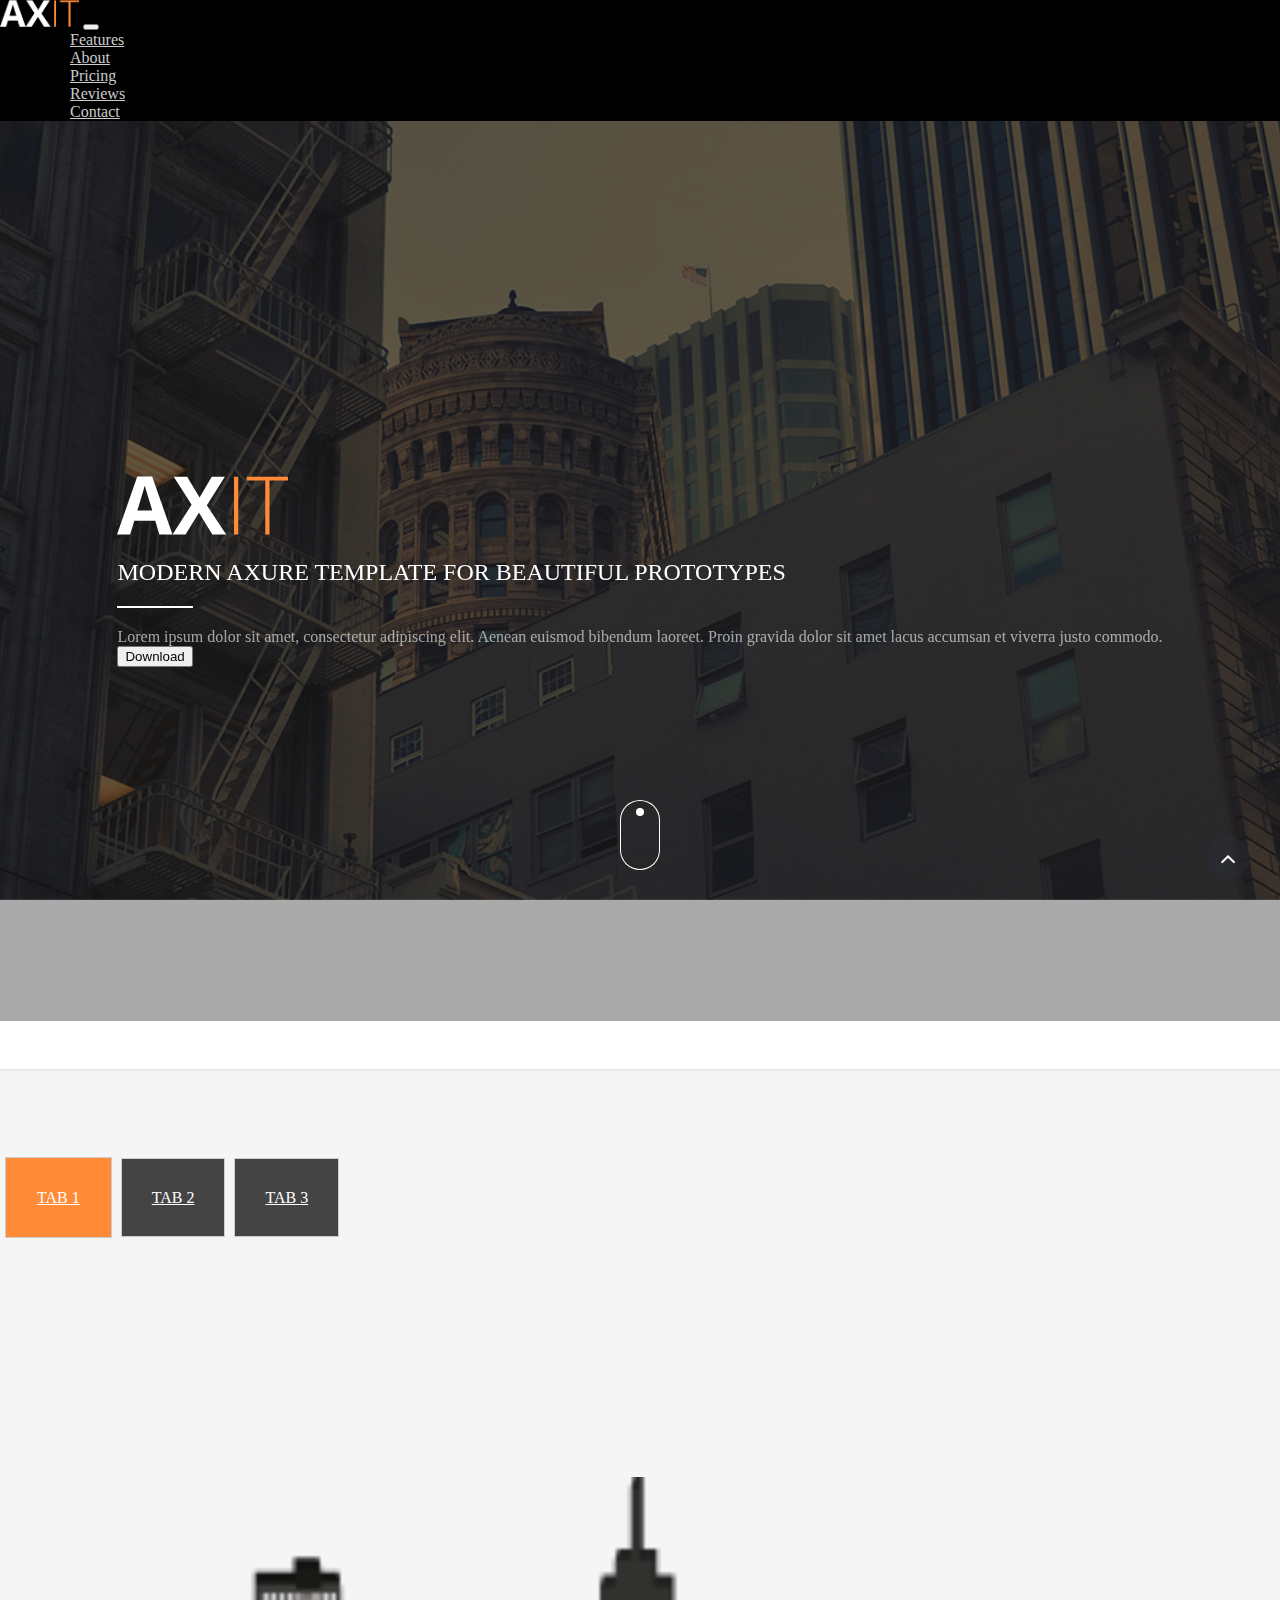
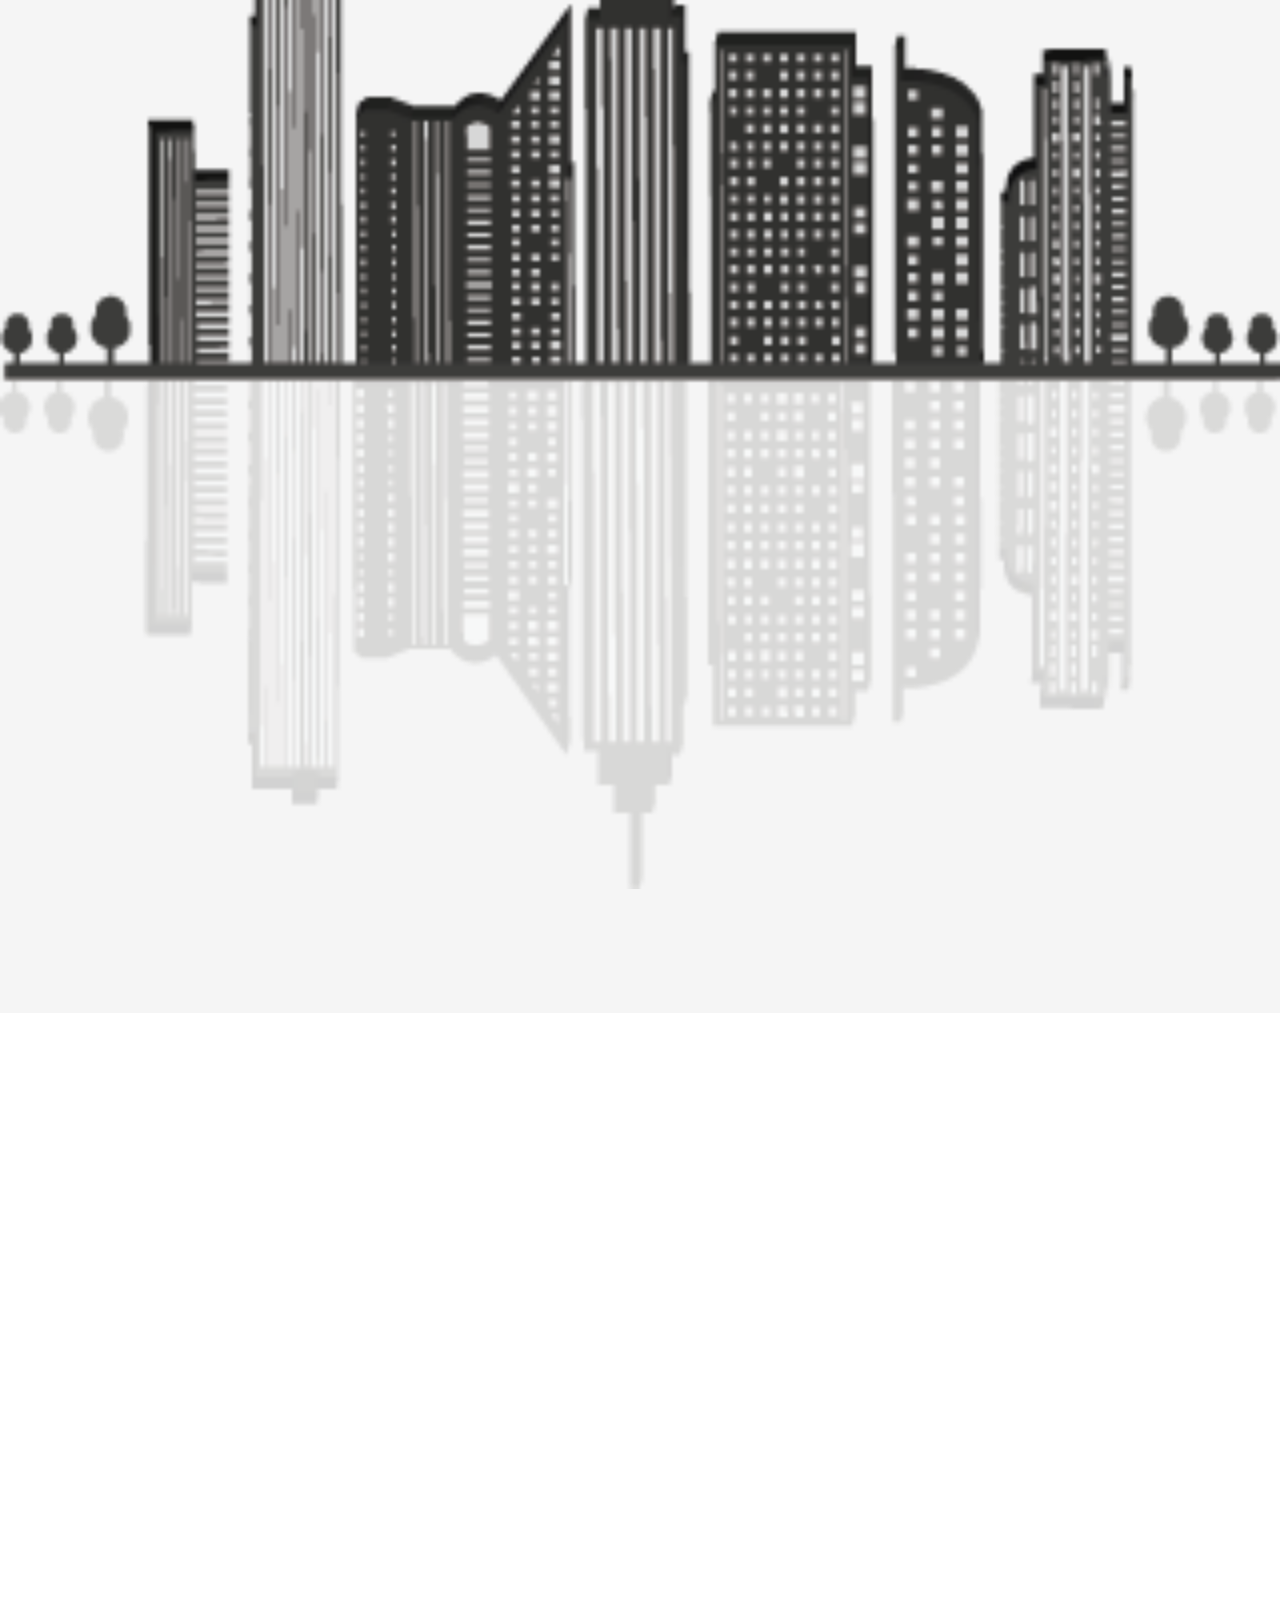
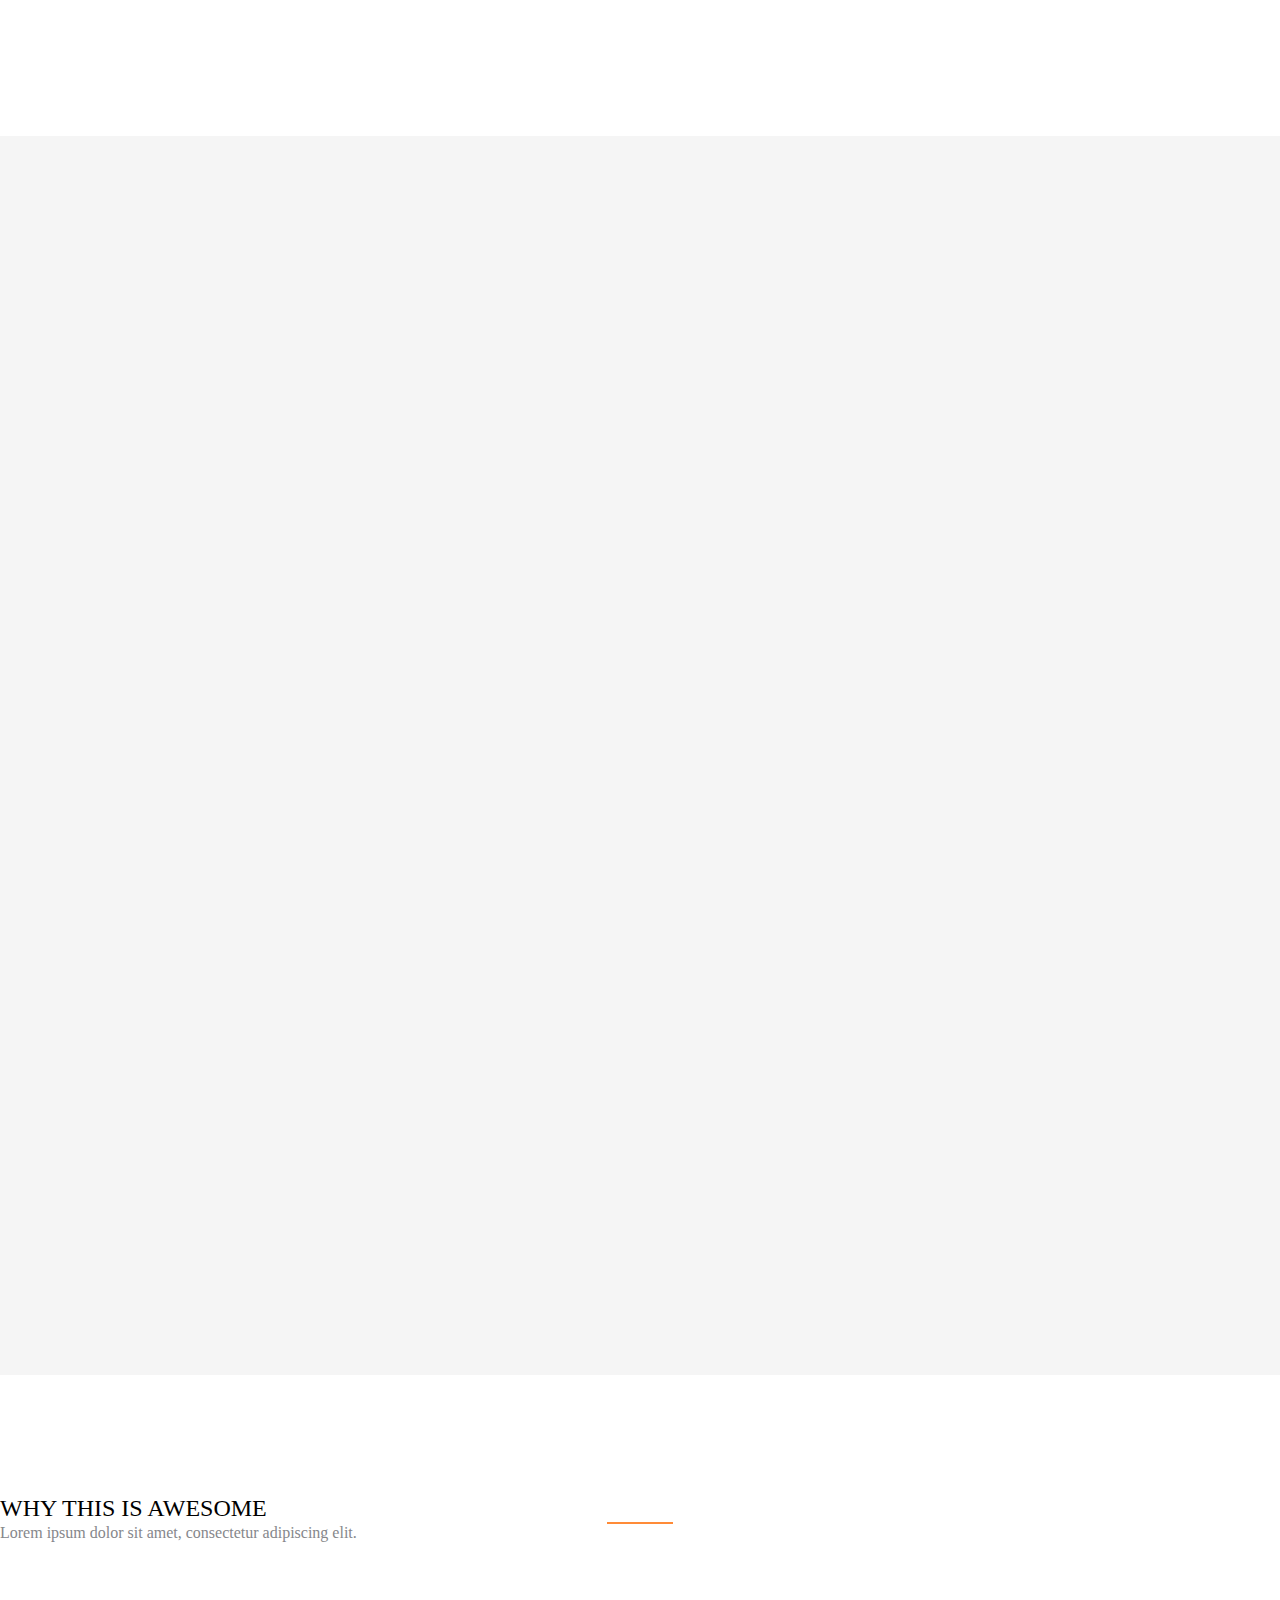
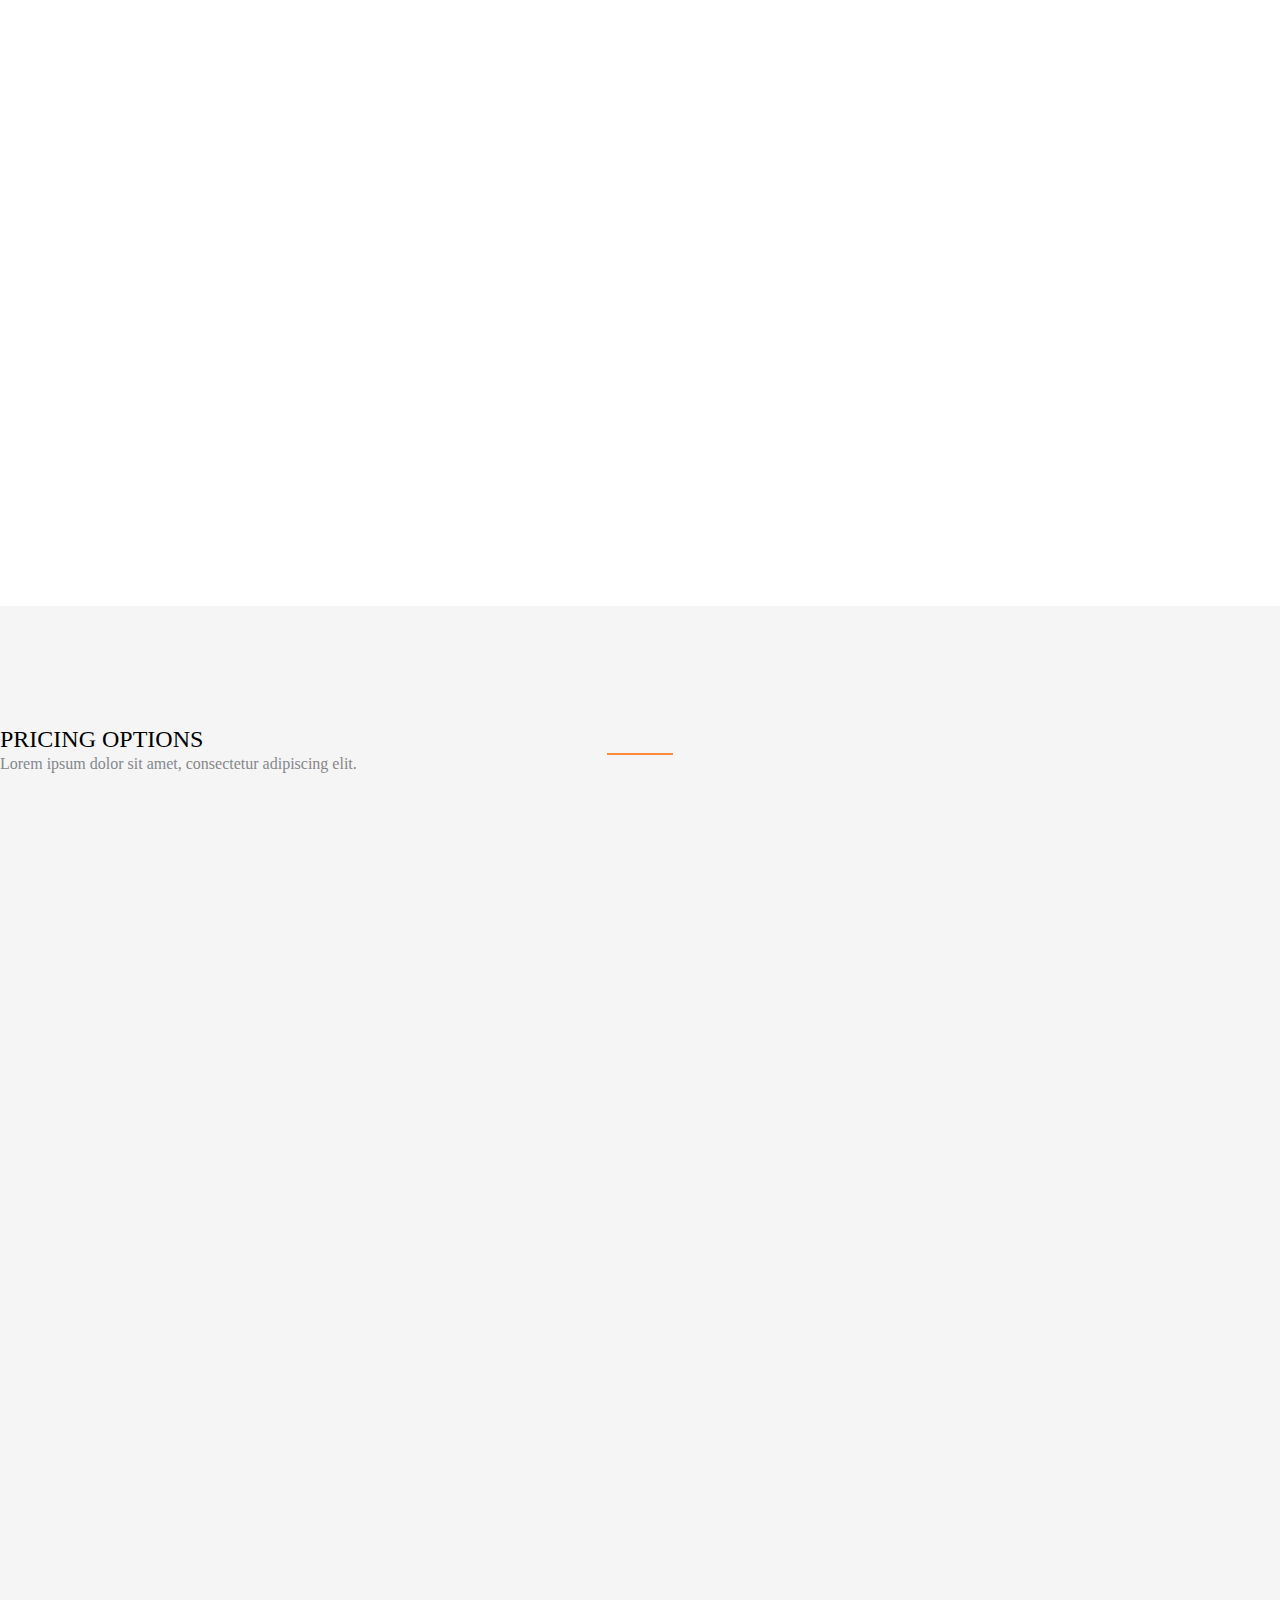
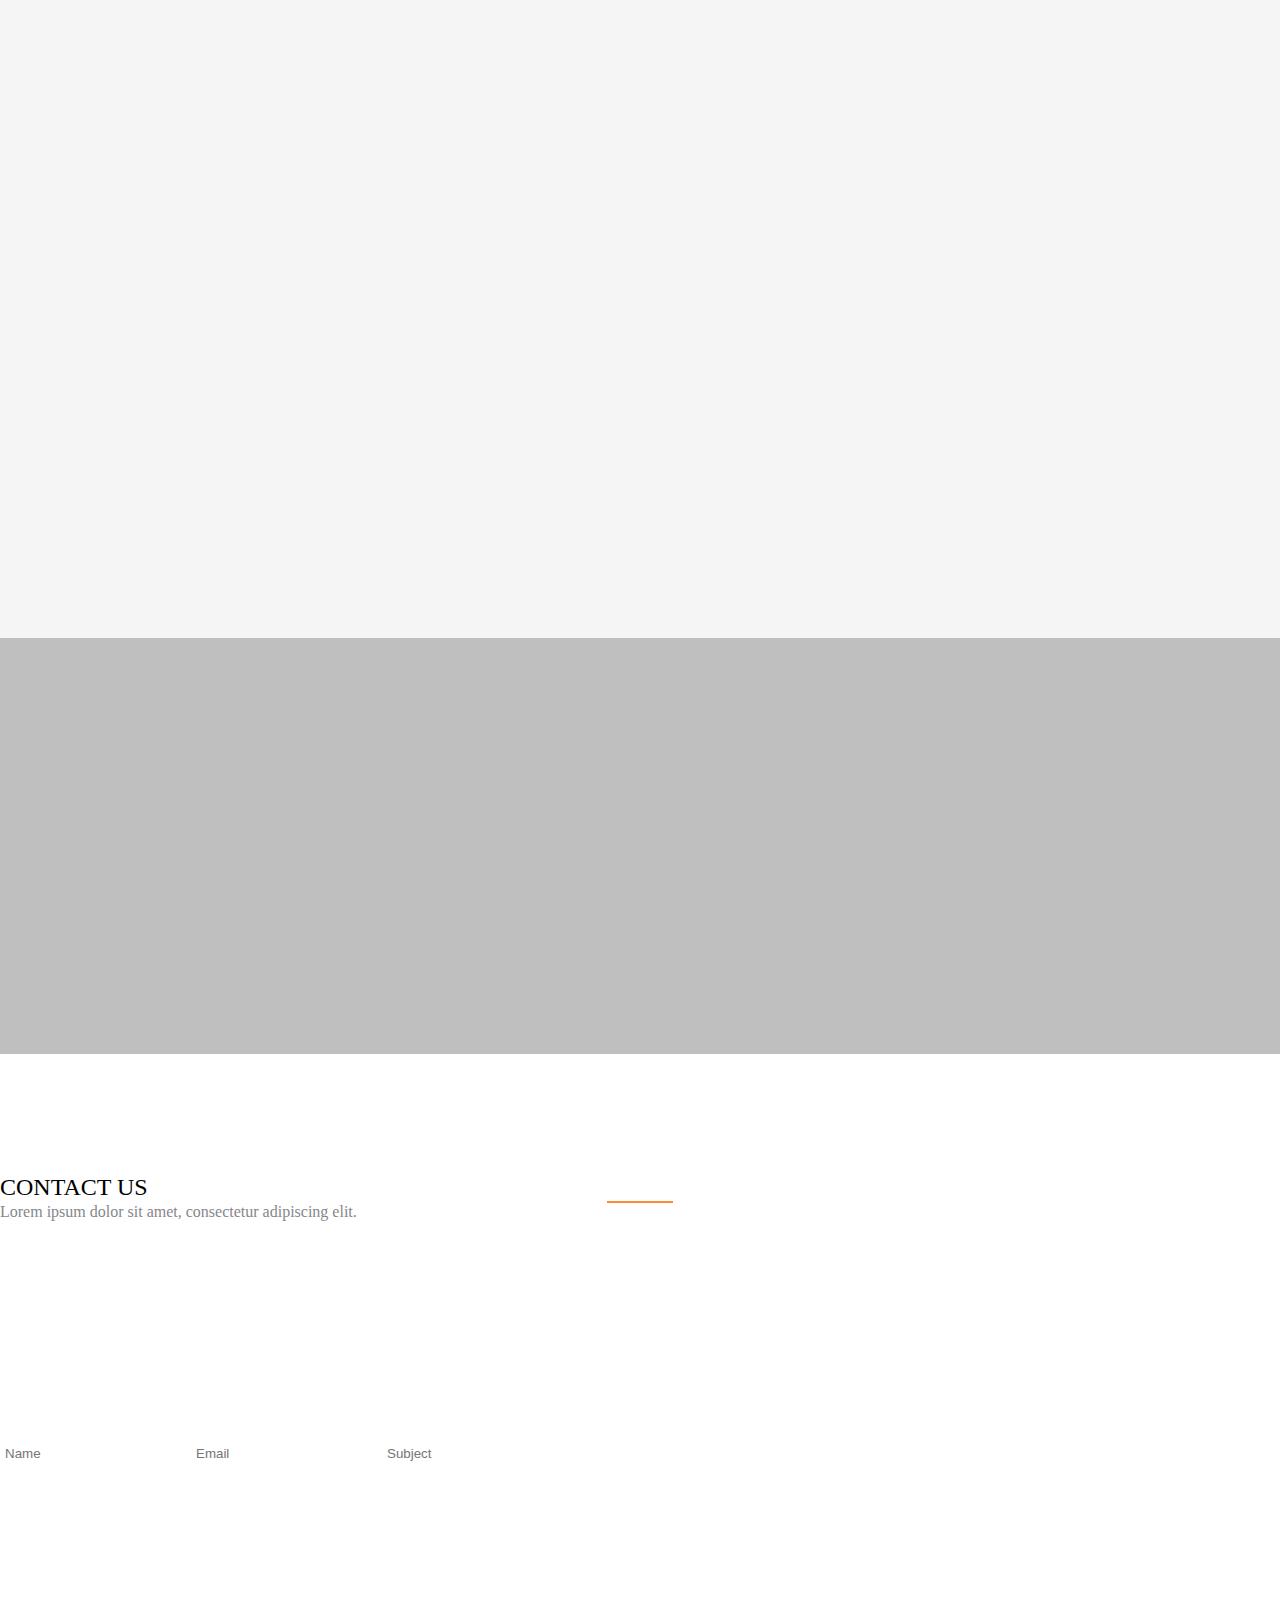
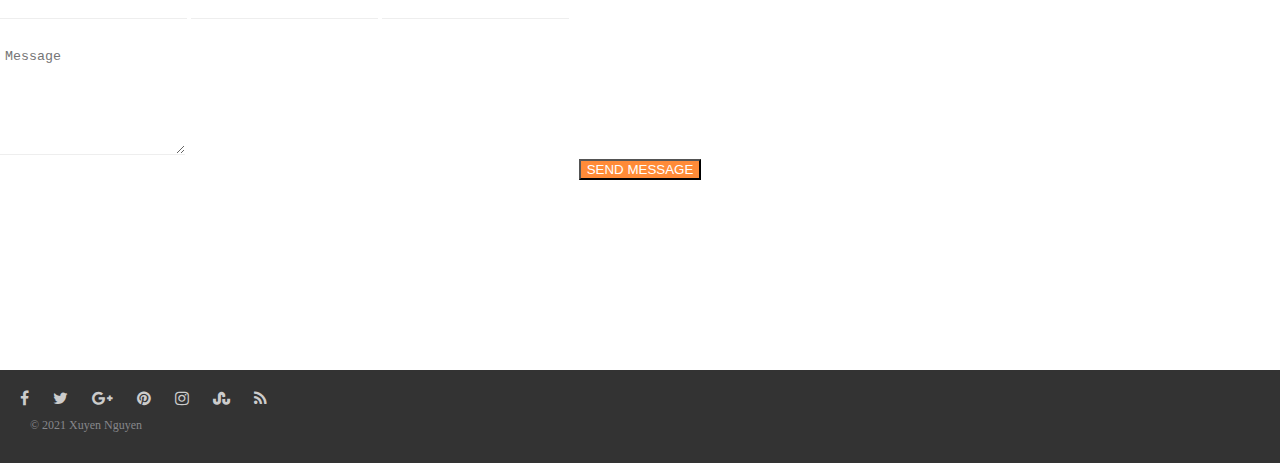
<file: index.html>
<!DOCTYPE html>
<html lang="en">

<head>
    <meta charset="UTF-8">
    <meta http-equiv="X-UA-Compatible" content="IE=edge">
    <meta name="viewport" content="width=device-width, initial-scale=1.0">
    <link rel="stylesheet" href="https://cdn.jsdelivr.net/npm/bootstrap@4.6.0/dist/css/bootstrap.min.css"
        integrity="sha384-B0vP5xmATw1+K9KRQjQERJvTumQW0nPEzvF6L/Z6nronJ3oUOFUFpCjEUQouq2+l" crossorigin="anonymous">
    <link rel="stylesheet" href="/css/style.css">
    <link rel="stylesheet" href="https://cdnjs.cloudflare.com/ajax/libs/font-awesome/4.7.0/css/font-awesome.min.css">
    <link href="https://unpkg.com/aos@2.3.1/dist/aos.css" rel="stylesheet">
    <link rel="stylesheet" href="https://cdnjs.cloudflare.com/ajax/libs/animate.css/4.1.1/animate.min.css" />
    <link rel="shortcut icon" type="fa-icon.ico" href="/images/fa-icon.ico" />
    <title>BTGK</title>
</head>

<body>


    <!--header -->
    <header class="parallax">
        <nav id="navbar" class="navbar navbar-expand-lg navbar-dark bg-primary position-fixed scrolled">
            <div class="container">
                <a class="navbar-brand mr-auto ml-0" href="#"><img src="/images/logo.png" alt="" width="79px"
                        height="27px"></a>
                <button class="navbar-toggler" type="button" data-toggle="collapse"
                    data-target="#navbarSupportedContent" aria-controls="navbarSupportedContent" aria-expanded="false"
                    aria-label="Toggle navigation">
                    <span class="navbar-toggler-icon"></span>
                </button>

                <div class="collapse navbar-collapse " id="navbarSupportedContent">
                    <ul class="nav navbar-nav ml-auto mr-0">
                        <li class="nav-item active">
                            <a class="nav-link" href="#features">Features <span class="sr-only">(current)</span></a>
                        </li>
                        <li class="nav-item">
                            <a class="nav-link" href="#process-panel">About</a>
                        </li>
                        <li class="nav-item">
                            <a class="nav-link" href="#pricing-panel">Pricing</a>
                        </li>
                        <li class="nav-item">
                            <a class="nav-link" href="#custom-panel">Reviews</a>
                        </li>
                        <li class="nav-item">
                            <a class="nav-link" href="#contact">Contact</a>
                        </li>
                    </ul>
                </div>
            </div>
        </nav>

        <div class="slider">
            <div class="container">
                <div class="row">
                    <div class="col-md-6 text-left mr-auto ml-0" data-aos="fade-right">
                        <div class="slider-title">
                            <img src="/images/logo.png" alt="" srcset="">
                            <h2 class="title">MODERN AXURE TEMPLATE
                                FOR BEAUTIFUL PROTOTYPES</h2>
                            <hr>
                            <p class="color-p-white">Lorem ipsum dolor sit amet, consectetur adipiscing elit. Aenean
                                euismod bibendum laoreet. Proin gravida dolor sit amet lacus
                                accumsan et viverra justo commodo.</p>
                            <button type="button" class="btn btn-outline-light">Download</button>

                        </div>
                    </div>
                </div>


            </div>
        </div>
        <div class='icon-scroll' onclick="downFunction();">
        </div>

    </header>

    <!-- social-media -->
    <div class="social-media" id="social-md">
        <div class="container">
            <div class="row r-social-media">
                <div class="col-md-5 title-sm" data-aos="fade-down-right">
                    <h3 class="Sub-list-section">Social Media</h3>
                    <p>Lorem ipsum dolor sit amet, consectetur adipiscing elit.
                        Aenean euismod bibendum laoreet.</p>
                </div>
                <div class="col-md-7 icon">
                    <a href="#" data-aos="fade-up" data-aos-delay="100"><i class="fa fa-facebook-f fa-3x"></i>
                    </a>
                    <a href="#" data-aos="fade-up" data-aos-delay="200"><i class="fa fa-twitter fa-3x"></i>
                    </a>
                    <a href="#" data-aos="fade-up" data-aos-delay="300"><i class="fa fa-google-plus fa-3x"></i>
                    </a>
                    <a href="#" data-aos="fade-up" data-aos-delay="400"><i class="fa fa-pinterest fa-3x"></i>
                    </a>
                    <a href="#" data-aos="fade-up" data-aos-delay="500"><i class="fa fa-instagram fa-3x"></i>
                    </a>
                    <a href="#" data-aos="fade-up" data-aos-delay="600"><i class="fa fa-stumbleupon fa-3x"></i>
                    </a>
                    <a href="#" data-aos="fade-up" data-aos-delay="700"><i class="fa fa-rss fa-3x"></i>
                    </a>
                </div>
            </div>
        </div>
    </div>

    <!-- features -->
    <section id="features">
        <div class="container">
            <div class="row">
                <div class="col-md-8 tab-ft">
                    <div class="row">
                        <div class="col-3">
                            <div class="nav flex-column nav-pills" id="v-pills-tab" role="tablist"
                                aria-orientation="vertical">
                                <a class="nav-link active text-center" id="v-pills-home-tab" data-toggle="pill"
                                    href="#v-pills-home" role="tab" aria-controls="v-pills-home"
                                    aria-selected="true">TAB 1</a>
                                <a class="nav-link text-center" id="v-pills-profile-tab" data-toggle="pill"
                                    href="#v-pills-profile" role="tab" aria-controls="v-pills-profile"
                                    aria-selected="false">TAB 2</a>
                                <a class="nav-link text-center" id="v-pills-messages-tab" data-toggle="pill"
                                    href="#v-pills-messages" role="tab" aria-controls="v-pills-messages"
                                    aria-selected="false">TAB 3</a>
                            </div>
                        </div>
                        <div class="col-9" data-aos="fade-up">
                            <div class="tab-content" id="v-pills-tabContent">
                                <div class="tab-pane fade show active " id="v-pills-home" role="tabpanel"
                                    aria-labelledby="v-pills-home-tab">
                                    <h3 class="title-list">Tabs with soft transitioning effect.</h3>
                                    <p>Lorem ipsum dolor sit amet, consectetur adipiscing elit. Aenean euismod
                                        bibendum laoreet. Proin gravida dolor sit amet lacus accumsan et viverra
                                        justo commodo. Proin sodales pulvinar tempor.</p>
                                    <p>
                                        Lorem ipsum dolor sit amet, consectetur adipiscing elit. Aenean euismod
                                        bibendum laoreet.</p>
                                    <button type="submit" class="btn btn-warning">Download</button>
                                </div>
                                <div class="tab-pane fade  " id="v-pills-profile" role="tabpanel"
                                    aria-labelledby="v-pills-profile-tab">
                                    <h3 class="title-list">Tabs with soft transitioning effect 2</h3>
                                    <p>Proin gravida dolor sit amet lacus accumsan et viverra
                                        justo commodo. Proin sodales pulvinar tempor. </p>
                                    <p> Cum sociis natoque
                                        penatibus et magnis dis parturient montes. Lorem ipsum dolor sit amet,
                                        consectetur adipiscing elit. Aenean euismod
                                        bibendum laoreet. </p>
                                    <!-- <p>

                                        Lorem ipsum dolor sit amet, consectetur adipiscing elit. Aenean euismod
                                        bibendum laoreet.</p> -->
                                    <button type="submit" class="btn btn-warning">Download</button>
                                </div>
                                <div class="tab-pane fade  " id="v-pills-messages" role="tabpanel"
                                    aria-labelledby="v-pills-messages-tab">
                                    <h3 class="title-list">Tabs with soft transitioning effect 3</h3>
                                    <p>

                                        Lorem ipsum dolor sit amet, consectetur adipiscing elit. Aenean euismod
                                        bibendum laoreet.</p>
                                    <p>Lorem ipsum dolor sit amet, consectetur adipiscing elit. Aenean euismod
                                        bibendum laoreet. Proin gravida dolor sit amet lacus accumsan et viverra
                                        justo commodo. </p>

                                    <button type="submit" class="btn btn-warning">Download</button>
                                </div>
                            </div>
                        </div>
                    </div>
                </div>
                <div class="col-md-4 tab-img">
                    <!-- <iframe src="/motion/" alt="" srcset="" class="img-bgr">  -->
                    <img src="/images/banner-01.png" alt="" srcset="" class="img-bgr">
                </div>
            </div>
        </div>
    </section>

    <!-- sub-list -->
    <section id="sub-list">
        <div class="container">
            <div class="row">
                <div class="col-md-6 col-12" data-aos="fade-right" data-aos-offset="300" data-aos-easing="ease-in-sine">
                    <iframe src="/motion/final.html" width="320" height="250" style="overflow:hidden"
                        scrolling="no"></iframe>
                    <!-- <img src="/images/banner-02.png" alt="" srcset="" class="img-bgr"> -->
                </div>
                <div class="col-md-6 col-12 sub-list" data-aos="fade-left">
                    <h3 class="Sub-list-section">Sub list section</h3>
                    <hr>
                    <p>Lorem ipsum dolor sit amet, consectetur adipiscing elit. Aenean
                        euismod bibendum laoreet. Proin gravida dolor sit amet lacus
                        accumsan et viverra justo commodo.</p>

                    <div class="row">
                        <div class="col-2 icon-sub"><i class="fa fa-cloud-upload"></i></div>
                        <div class="col-10">
                            <h4>Upload</h4>
                            <p>Lorem ipsum dolor sit amet, consectetur adipiscing elit.
                                Aenean euismod bibendum laoreet.</p>
                        </div>
                        <div class="col-2 icon-sub"><i class="fa fa-cloud-download"></i></div>
                        <div class="col-10">
                            <h4>Download</h4>
                            <p>
                                Lorem ipsum dolor sit amet, consectetur adipiscing elit.
                                Aenean euismod bibendum laoreet.
                            </p>
                        </div>
                    </div>
                </div>
            </div>
        </div>
    </section>

    <!-- Standard Picture= -->
    <section id="standard-pic">
        <div class="container">
            <div class="row">
                <div class="col-md-5 col-12 sub-list" data-aos="fade-right" data-aos-offset="300"
                    data-aos-easing="ease-in-sine">
                    <h3 class="Sub-list-section">Standard Picture Section</h3>
                    <hr>
                    <p>Lorem ipsum dolor sit amet, consectetur adipiscing elit. Aenean
                        euismod bibendum laoreet. Proin gravida dolor sit amet lacus accumsan
                        et viverra justo commodo. Proin sodales pulvinar tempor. Cum sociis
                        natoque penatibus et magnis dis parturient montes.

                        Lorem ipsum dolor sit amet, consectetur adipiscing elit. Aenean euismod
                        bibendum laoreet.</p>
                </div>
                <div class="col-md-7 col-12" data-aos="fade-left">
                    <img src="/images/banner-03.png" alt="" srcset="" class="img-bgr">
                </div>
            </div>
        </div>
    </section>

    <!-- Our Process Panel -->
    <section id="process-panel">
        <div class="container">
            <div class="row">
                <div class="col text-center title-sec">
                    <h2 class="title-bl text-center">WHY THIS IS AWESOME</h2>
                    <hr>
                    <span class="sub-title">Lorem ipsum dolor sit amet, consectetur adipiscing elit.</span>
                </div>
            </div>

            <div class="row text-center">
                <div class="col-md-4 col-12" data-aos="fade-up" data-aos-delay="100">
                    <div class="icon-sub"> <i class="fa fa-lightbulb-o fa-2x"></i></div>
                    <h3 class="Sub-list-section">Thoughtful Design</h3>
                    <p>Lorem ipsum dolor sit amet, consectetur adipiscing
                        elit. Aenean euismod bibendum laoreet. Proin gravida
                        dolor sit amet lacus accumsan et viverra.</p>

                </div>
                <div class="col-md-4 col-12" data-aos="fade-up" data-aos-delay="200">
                    <div class="icon-sub"><i class="fa fa-keyboard-o fa-2x"></i></div>
                    <h3 class="Sub-list-section">Well Crafted</h3>
                    <p>Lorem ipsum dolor sit amet, consectetur adipiscing
                        elit. Aenean euismod bibendum laoreet. Proin gravida
                        dolor sit amet lacus accumsan et viverra.</p>
                </div>
                <div class="col-md-4 col-12" data-aos="fade-up" data-aos-delay="300">
                    <div class="icon-sub"><i class="fa fa-bolt fa-2x"></i></div>
                    <h3 class="Sub-list-section">Thoughtful Design</h3>
                    <p>Lorem ipsum dolor sit amet, consectetur adipiscing
                        elit. Aenean euismod bibendum laoreet. Proin gravida
                        dolor sit amet lacus accumsan et viverra.</p>
                </div>
            </div>
        </div>
    </section>

    <!-- Pricing Panel -->
    <section id="pricing-panel">
        <div class="container">
            <div class="row ">
                <div class="col text-center title-sec">
                    <h2 class="title-bl text-center">PRICING OPTIONS</h2>
                    <hr>
                    <span class="sub-title">Lorem ipsum dolor sit amet, consectetur adipiscing elit.</span>
                </div>
            </div>

            <div class="row text-center panel row-pricing">
                <div class="col-md-4 col-12 card-sec" data-aos="flip-left" data-aos-easing="ease-out-cubic"
                    data-aos-duration="2000" data-aos-delay="100">
                    <div class="card-ctn">
                        <div class="card_header">
                            <div class="title-card">
                                <h3 class="Sub-list-section">Basic</h3>
                            </div>
                            <div class="price"><span class="sub-price"><i class="fa fa-usd"></i>0</span></div>
                            <div class="sub-title">
                                Free for Life
                            </div>
                            <div class="line"></div>
                        </div>
                        <div class="content">
                            <div class="layer">1gb of space
                            </div>
                            <div class="layer">
                                10 gb of bandwidth
                            </div>
                            <div class="layer">
                                3 websites
                            </div>
                            <div class="layer">
                                Basic Customization
                            </div>
                            <div class="layer">
                                wordpress integration
                            </div>
                            <div class="layer">
                                email support
                            </div>
                        </div>
                    </div>
                </div>
                <div class="col-md-4 col-12 card-sec" data-aos="flip-left" data-aos-easing="ease-out-cubic"
                    data-aos-duration="2000" data-aos-delay="200">
                    <div class="card-ctn">
                        <div class="card_header">
                            <div class="title-card">
                                <h3 class="Sub-list-section">Professional</h3>
                            </div>
                            <div class="price"><span class="sub-price"><i class="fa fa-usd"></i>19</span></div>
                            <div class="sub-title">
                                Monthly Payment
                            </div>
                            <div class="line">OUR MOST POPULAR</div>
                        </div>
                        <div class="content">
                            <div class="layer">5gb of space
                            </div>
                            <div class="layer">
                                50 gb of bandwidth
                            </div>
                            <div class="layer">
                                12 websites
                            </div>
                            <div class="layer">
                                Advanced Customization
                            </div>
                            <div class="layer">
                                wordpress integration
                            </div>
                            <div class="layer">
                                email support
                            </div>
                        </div>
                    </div>
                </div>
                <div class="col-md-4 col-12 card-sec" data-aos="flip-left" data-aos-easing="ease-out-cubic"
                    data-aos-duration="2000" data-aos-delay="300">
                    <div class="card-ctn">
                        <div class="card_header">
                            <div class="title-card">
                                <h3 class="Sub-list-section">Enterprise</h3>
                            </div>
                            <div class="price"><span class="sub-price"><i class="fa fa-usd"></i>70</span></div>
                            <div class="sub-title">
                                Monthly Payment
                            </div>
                            <div class="line"></div>
                        </div>
                        <div class="content">
                            <div class="layer">Unlimited space
                            </div>
                            <div class="layer">
                                unlimited bandwidth
                            </div>
                            <div class="layer">
                                100 websites
                            </div>
                            <div class="layer">
                                Advanced Customization
                            </div>
                            <div class="layer">
                                wordpress integration
                            </div>
                            <div class="layer">
                                24/7 customer support
                            </div>
                        </div>
                    </div>
                </div>
            </div>
        </div>
    </section>

    <!-- Custom-Panel -->
    <section id="custom-panel" class="parallax">
        <div class="custom-pl ">
            <div class="container">
                <div class="row">
                    <div class="col text-center title-sec" data-aos="flip-up">
                        <h2 class="title-bl text-center">STYLISH AXURE DESIGN</h2>
                        <hr>
                        <div class="sub-title">Lorem ipsum dolor sit amet, consectetur adipiscing elit.</div>
                        <br>
                        <button type="button" class="btn btn-outline-light">Download</button>
                    </div>
                </div>
            </div>
        </div>
    </section>
    <section id="contact">
        <div class="container">
            <div class="row row-pricing">
                <div class="col text-center title-sec">
                    <h2 class="title-bl text-center">CONTACT US</h2>
                    <hr>
                    <span class="sub-title">Lorem ipsum dolor sit amet, consectetur adipiscing elit.</span>
                </div>
            </div>
            <div class="title-sec">
                <form>
                    <div class="form-row">
                        <div class="form-group col-md-6 col-12">
                            <input type="text" class="form-ct form-control" placeholder="Name">
                            <input type="Email" class="form-ct form-control" placeholder="Email">
                            <input type="text" class="form-ct form-control" placeholder="Subject">
                        </div>
                        <div class="form-group col-md-6 col-12">
                            <textarea class="form-ct form-control" id="exampleFormControlTextarea1" rows="5"
                                placeholder="Message"></textarea>
                        </div>

                    </div>
                    <div class="btn-ct"> <button type="submit" class="btn btn-warning">SEND MESSAGE</button></div>

                </form>
            </div>
        </div>
    </section>
    <footer>
        <div class="container text-center">
            <div class="icon">
                <a href="#"><i class="fa fa-facebook-f"></i>
                </a>
                <a href="#"><i class="fa fa-twitter"></i>
                </a>
                <a href="#"><i class="fa fa-google-plus"></i>
                </a>
                <a href="#"><i class="fa fa-pinterest"></i>
                </a>
                <a href="#"><i class="fa fa-instagram"></i>
                </a>
                <a href="#"><i class="fa fa-stumbleupon "></i>
                </a>
                <a href="#"><i class="fa fa-rss"></i>
                </a>
            </div>
            <div class="copyright">© 2021 Xuyen Nguyen</div>
        </div>

    </footer>

    <button onclick="topFunction()" id="myBtn" title="Go to top"><i class="fa fa-angle-up"></i>
    </button>

    <script src="https://code.jquery.com/jquery-3.5.1.slim.min.js"
        integrity="sha384-DfXdz2htPH0lsSSs5nCTpuj/zy4C+OGpamoFVy38MVBnE+IbbVYUew+OrCXaRkfj"
        crossorigin="anonymous"></script>
    <script src="https://cdn.jsdelivr.net/npm/bootstrap@4.6.0/dist/js/bootstrap.bundle.min.js"
        integrity="sha384-Piv4xVNRyMGpqkS2by6br4gNJ7DXjqk09RmUpJ8jgGtD7zP9yug3goQfGII0yAns"
        crossorigin="anonymous"></script>

    <script>
        //Get the button:
        mybutton = document.getElementById("myBtn");

        // When the user scrolls down 20px from the top of the document, show the button
        window.onscroll = function () { scrollFunction() };

        function scrollFunction() {
            if (document.body.scrollTop > 200 || document.documentElement.scrollTop > 200) {
                mybutton.style.opacity = 1;
                mybutton.style.visibility = "visible";
            } else {
                mybutton.style.opacity = 0;
                mybutton.style.visibility = "hidden";
            }
        }
        // When the user clicks on the button, scroll to the top of the document
        function topFunction() {
            window.scrollTo({
                top: 0,
                behavior: "smooth"
            })
        }
        function downFunction() {
            md = document.getElementById("social-md");
            nav = document.getElementById("navbar");
            window.scrollTo({
                top: md.offsetTop - nav.offsetHeight,
                behavior: "smooth"
            })
        }
    </script>
    <script src="https://unpkg.com/aos@2.3.1/dist/aos.js"></script>
    <script>
        AOS.init();
    </script>
</body>

</html>
</file>
<file: css/style.css>
* {
  margin: 0 auto;
  padding: 0 auto;
}

html {
  overflow-x: hidden;
}

p {
  font-weight: 300;
}

header {
  background-image: url(/images/slider.png);
  background-size: cover;
  height: 100vh;
}

header .navbar {
  width: 100% !important;
  z-index: 20;
}

header .navbar-dark {
  background-color: #000 !important;
}

header .navbar-collapse ul {
  -webkit-transition: 0.5s;
  transition: 0.5s;
}

header .navbar-collapse ul li a {
  padding-left: 30px !important;
}

header .nav-item .nav-link {
  color: #ccc !important;
}

header .nav-item .nav-link:hover {
  color: #fff !important;
}

header .slider {
  background: rgba(43, 43, 43, 0.4);
  height: 100%;
}

.slider {
  height: calc(100vh - 56px);
  display: -webkit-box;
  display: -ms-flexbox;
  display: flex;
  -webkit-box-pack: center;
      -ms-flex-pack: center;
          justify-content: center;
  -webkit-box-align: center;
      -ms-flex-align: center;
          align-items: center;
}

.slider-title {
  color: #fff;
}

.slider-title .title {
  padding: 20px 0;
  font-weight: 300;
}

.slider-title hr {
  margin: 0;
  width: 74px;
  border: 1px #fff solid;
}

.slider-title .color-p-white {
  color: rgba(255, 255, 255, 0.6);
  margin-top: 20px;
}

@media screen and (max-width: 576px) {
  .slider-title h2 {
    font-size: 22px;
  }
  .slider-title {
    padding: 50px 0;
    color: #fff;
  }
  .nav-item {
    margin-left: 0 !important;
    margin-right: auto !important;
  }
  .nav-item .nav-link {
    padding-left: 0 !important;
  }
}

.social-media {
  color: #86878b;
  -webkit-box-shadow: 0px 0.5px 3px #d2d2d2;
          box-shadow: 0px 0.5px 3px #d2d2d2;
  position: relative;
  padding: 20px 0;
}

.social-media h3 {
  color: #333;
}

.social-media .icon {
  padding: 20px 0;
  display: -webkit-box;
  display: -ms-flexbox;
  display: flex;
  -webkit-box-pack: justify;
      -ms-flex-pack: justify;
          justify-content: space-between;
}

.social-media .icon a {
  color: #ccc;
}

.social-media .icon a:hover .fa-facebook-f {
  color: #1877f2;
}

.social-media .icon a:hover .fa-twitter {
  color: #1DA1F2;
}

.social-media .icon a:hover .fa-google-plus {
  color: #d34836;
}

.social-media .icon a:hover .fa-pinterest {
  color: #F0002A;
}

.social-media .icon a:hover .fa-instagram {
  color: #F0002A;
}

.social-media .icon a:hover .fa-stumbleupon {
  color: #EB4924;
}

.social-media .icon a:hover .fa-rss {
  color: orange;
}

@media screen and (max-width: 576px) {
  .icon i {
    font-size: 20px;
  }
  section {
    padding: 40px 0 !important;
  }
}

section {
  padding: 120px 0;
}

p {
  color: #86878b;
}

.img-bgr {
  width: 100%;
}

/*Features */
#features {
  background-color: #f5f5f5;
}

#features .tab-content h3 {
  font-size: 20px;
  font-weight: 600;
  padding: 0 0 10px 0;
}

#features a.active {
  background: #ff8b38 !important;
}

#features a#v-pills-home-tab {
  color: #fff;
  background: #444;
  border-radius: 0;
  border: 0.25px #ccc solid;
  padding: 31px;
}

#features a#v-pills-profile-tab {
  color: #fff;
  background: #444;
  border-radius: 0;
  border: 0.25px #ccc solid;
  padding: 30px;
}

#features a#v-pills-messages-tab {
  color: #fff;
  background: #444;
  border-radius: 0;
  border: 0.25px #ccc solid;
  padding: 30px;
}

#features .nav-link {
  margin-left: 5px;
}

button.btn.btn-warning {
  background-color: #ff8b38;
  color: #fff;
}

button.btn.btn-warning:hover {
  border: 1px #ff8b38 solid;
  background-color: #fff;
  color: #ff8b38;
}

@media screen and (max-width: 576px) {
  .tab-content {
    padding: 0 10px;
  }
  .tab-img {
    padding-top: 20px;
  }
  a#v-pills-home-tab {
    padding: 30px !important;
  }
}

.Sub-list-section {
  font-size: 20px;
  font-weight: 600;
}

.sub-list hr {
  border: 1px #ff8b38 solid;
  width: 64px;
  margin-left: 0;
}

.sub-list h4 {
  font-size: 18px;
  font-weight: 600;
}

.sub-list .icon-sub i {
  width: 40px;
  height: 40px;
  border-radius: 50%;
  border: 1px #ff8b38 solid;
  color: #ff8b38;
  padding-top: 10px;
  text-align: center;
}

#standard-pic {
  background-color: #f5f5f5;
}

#standard-pic .Sub-list-section {
  padding-top: 20px;
}

.title-sec {
  padding-bottom: 70px;
}

@media screen and (max-width: 576px) {
  .title-sec {
    padding-bottom: 30px;
  }
}

#process-panel hr {
  border: 1px #ff8b38 solid;
  width: 64px;
}

#process-panel .icon-sub i {
  width: 70px;
  height: 70px;
  border-radius: 50%;
  border: 1px #ff8b38 solid;
  color: #ff8b38;
  padding-top: 20px;
  text-align: center;
}

#process-panel .Sub-list-section {
  padding: 20px 0 5px 0;
  color: #333;
}

@media screen and (max-width: 576px) {
  .icon-sub {
    padding-top: 20px;
  }
}

#pricing-panel {
  background-color: #f5f5f5;
}

#pricing-panel .row-pricing {
  -webkit-box-align: end;
      -ms-flex-align: end;
          align-items: flex-end;
}

#pricing-panel hr {
  border: 1px #ff8b38 solid;
  width: 64px;
}

#pricing-panel .card-sec:hover .card-ctn {
  -webkit-box-shadow: 0 0.125rem 0.625rem rgba(0, 0, 0, 0.05) !important;
          box-shadow: 0 0.125rem 0.625rem rgba(0, 0, 0, 0.05) !important;
  position: relative;
}

#pricing-panel .card_header {
  background-color: #444;
  color: #fff;
}

#pricing-panel .card_header .title-card {
  padding: 10px;
  border-bottom: 0.25px solid #d2d2d2;
}

#pricing-panel .card_header .price {
  border-bottom: 0.25px solid #d2d2d2;
  line-height: 1;
}

#pricing-panel .card_header .price .sub-price {
  font-size: 94px;
  font-weight: 600;
}

#pricing-panel .card_header .price .sub-price i {
  font-size: 35px;
}

#pricing-panel .card_header .sub-title {
  font-style: italic;
  display: -webkit-box;
  display: -ms-flexbox;
  display: flex;
  -webkit-box-pack: center;
      -ms-flex-pack: center;
          justify-content: center;
  -webkit-box-align: center;
      -ms-flex-align: center;
          align-items: center;
  padding: 10px;
  color: #86878b;
  font-weight: 400;
}

#pricing-panel .card_header .line {
  background: #ff8b38;
  border: 4px solid #ff8b38;
  font-weight: 600;
}

#pricing-panel .content {
  background-color: #fff;
  text-transform: uppercase;
}

#pricing-panel .content .layer {
  border-bottom: 1px solid #f5f5f5;
  text-transform: uppercase;
  padding: 10px 0;
  color: #86878b;
}

@media screen and (max-width: 576px) {
  #pricing-panel {
    background-color: #ddd;
  }
  .card-sec {
    padding: 50px;
  }
}

#custom-panel {
  background-image: url(/images/banner-04.png);
  background-size: cover;
  color: #f5f5f5;
  padding: 0;
  width: auto;
}

#custom-panel hr {
  border: 1px #f5f5f5 solid;
  width: 64px;
}

#custom-panel .sub-title {
  padding-bottom: 20px !important;
}

#custom-panel .custom-pl {
  background: rgba(43, 43, 43, 0.3);
  padding: 120px 0;
}

#contact hr {
  border: 1px #ff8b38 solid;
  width: 64px;
}

#contact input {
  line-height: 20;
}

#contact .form-ct {
  border: 0;
  border-bottom: 1px #eee solid !important;
  padding: 30px 5px;
}

#contact .btn-ct {
  display: -webkit-box;
  display: -ms-flexbox;
  display: flex;
  -webkit-box-pack: center;
      -ms-flex-pack: center;
          justify-content: center;
  -webkit-box-align: center;
      -ms-flex-align: center;
          align-items: center;
}

footer {
  background-color: #333;
  padding: 20px;
}

footer a {
  text-decoration: none !important;
  color: #ccc;
  padding-right: 20px;
}

footer a:hover .fa-facebook-f {
  color: #1877f2;
}

footer a:hover .fa-twitter {
  color: #1DA1F2;
}

footer a:hover .fa-google-plus {
  color: #d34836;
}

footer a:hover .fa-pinterest {
  color: #F0002A;
}

footer a:hover .fa-instagram {
  color: #F0002A;
}

footer a:hover .fa-stumbleupon {
  color: #EB4924;
}

footer a:hover .fa-rss {
  color: orange;
}

footer .copyright {
  padding: 10px;
  color: #86878b;
  font-size: 12px;
}

h2.title-bl.text-center {
  font-weight: 300;
}

span.sub-title {
  color: #86878b;
}

#myBtn {
  display: block;
  position: fixed;
  bottom: 20px;
  right: 30px;
  z-index: 99;
  width: 2.75rem;
  height: 2.75rem;
  -webkit-transition: right 400ms cubic-bezier(0.68, -0.55, 0.265, 1.55), opacity 0.3s, background-color 0.25s ease-in-out;
  transition: right 400ms cubic-bezier(0.68, -0.55, 0.265, 1.55), opacity 0.3s, background-color 0.25s ease-in-out;
  border-radius: 50%;
  background-color: rgba(43, 52, 69, 0.25);
  color: #fff;
  text-align: center;
  border: none;
}

#myBtn i {
  font-size: 25px;
}

#myBtn:hover {
  background-color: #555;
}

/* Scroll Icon*/
.icon-scroll,
.icon-scroll:before {
  position: absolute;
  left: 50%;
}

.icon-scroll {
  width: 40px;
  height: 70px;
  margin-left: -20px;
  bottom: 30px;
  margin-top: -35px;
  -webkit-box-shadow: inset 0 0 0 1px #fff;
          box-shadow: inset 0 0 0 1px #fff;
  border-radius: 25px;
  cursor: pointer;
}

.icon-scroll:before {
  content: '';
  width: 8px;
  height: 8px;
  background: #fff;
  margin-left: -4px;
  top: 8px;
  border-radius: 4px;
  -webkit-animation-duration: 1.5s;
  animation-duration: 1.5s;
  -webkit-animation-iteration-count: infinite;
  animation-iteration-count: infinite;
  -webkit-animation-name: scroll;
  animation-name: scroll;
}

@-webkit-keyframes scroll {
  0% {
    opacity: 1;
  }
  100% {
    opacity: 0;
    -webkit-transform: translateY(46px);
            transform: translateY(46px);
  }
}

@keyframes scroll {
  0% {
    opacity: 1;
  }
  100% {
    opacity: 0;
    -webkit-transform: translateY(46px);
            transform: translateY(46px);
  }
}

.parallax {
  /* The image used */
  /* Full height */
  /* Create the parallax scrolling effect */
  background-attachment: fixed;
  background-position: center;
  background-repeat: no-repeat;
  background-size: cover;
}

/* Turn off parallax scrolling for tablets and phones. Increase the pixels if needed */
@media only screen and (max-width: 1024px) {
  .parallax {
    background-attachment: scroll;
  }
}

.form-control:focus {
  border: none !important;
  border-bottom: 1px #eee solid !important;
  -webkit-box-shadow: none;
          box-shadow: none;
}
/*# sourceMappingURL=style.css.map */
</file>
